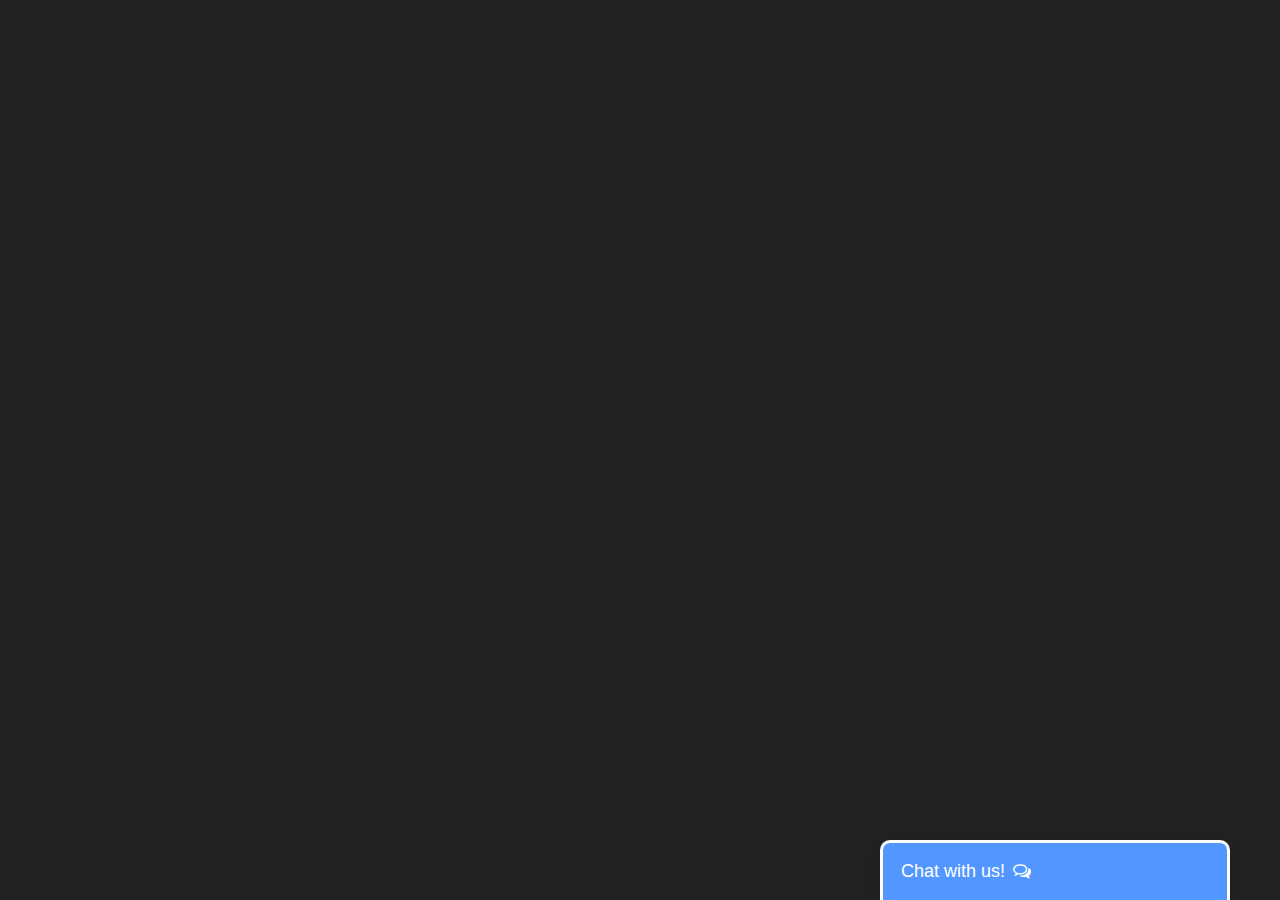
<file: mscbot/index.html>
<!DOCTYPE html>
<html lang="en">

<head>
    <meta charset="UTF-8">
    <meta http-equiv="X-UA-Compatible" content="IE=edge">
    <meta name="viewport" content="width=device-width, initial-scale=1.0">
    <title>Chat Bot</title>

    <link rel="stylesheet" href="static/css/chat.css">
    <link rel="stylesheet" href="static/css/home.css">
    <link rel="stylesheet" href="https://cdnjs.cloudflare.com/ajax/libs/font-awesome/4.7.0/css/font-awesome.min.css">

</head>

<body>
    <!-- CHAT BAR BLOCK -->
    <div class="chat-bar-collapsible">
        <button id="chat-button" type="button" class="collapsible">Chat with us!
            <i id="chat-icon" style="color: #fff;" class="fa fa-fw fa-comments-o"></i>
        </button>

        <div class="content">
            <div class="full-chat-block">
                <!-- Message Container -->
                <div class="outer-container">
                    <div class="chat-container">
                        <!-- Messages -->
                        <div id="chatbox">
                            <h5 id="chat-timestamp"></h5>
                            <p id="botStarterMessage" class="botText"><span>Loading...</span></p>
                        </div>

                        <!-- User input box -->
                        <div class="chat-bar-input-block">
                            <div id="userInput">
                                <input id="textInput" class="input-box" type="text" name="msg"
                                    placeholder="Tap 'Enter' to send a message">
                                <p></p>
                            </div>

                            <div class="chat-bar-icons">
                                <i id="chat-icon" style="color: crimson;" class="fa fa-fw fa-heart"
                                    onclick="heartButton()"></i>
                                <i id="chat-icon" style="color: #333;" class="fa fa-fw fa-send"
                                    onclick="sendButton()"></i>
                            </div>
                        </div>

                        <div id="chat-bar-bottom">
                            <p></p>
                        </div>

                    </div>
                </div>

            </div>
        </div>

    </div>

</body>
<script src="https://ajax.googleapis.com/ajax/libs/jquery/3.4.1/jquery.min.js"></script>
<script src="static/scripts/responses.js"></script>
<script src="static/scripts/chat.js"></script>

</html>
</file>
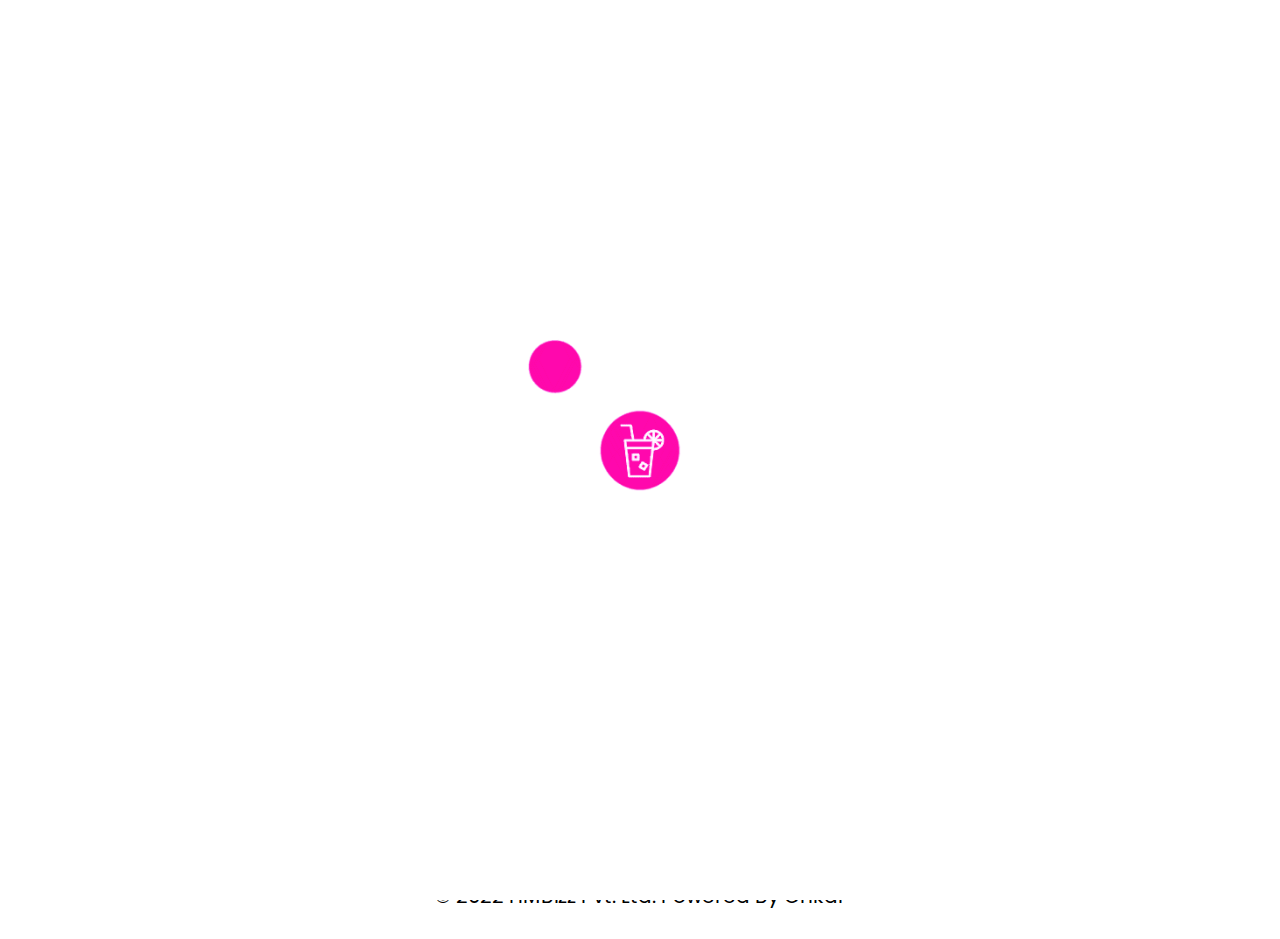
<file: about.html>
<!DOCTYPE html>
<html lang="en">
<head>
    <meta charset="UTF-8">
    <meta http-equiv="X-UA-Compatible" content="IE=edge">
    <meta name="viewport" content="width=device-width, initial-scale=1.0">
    <title>My Project</title>

    <link rel="stylesheet" href="https://unpkg.com/swiper/swiper-bundle.min.css" />

    <!-- font awesome cdn link  -->
    <link rel="stylesheet" href="https://cdnjs.cloudflare.com/ajax/libs/font-awesome/5.15.3/css/all.min.css">

    <!-- custom css file link  -->
    <link rel="stylesheet" href="css/style.css">
    <link rel="stylesheet" href="css/footer.css">

</head>
<body>
    <header>

    <a href="#" class="logo"><i class="fas fa-utensils"></i>HMBizz.</a>

    <nav class="navbar">
        <a class="active" href="index.html">home</a>
        <a href="#dishes">dishes</a>
        <a href="#about">about</a>
        <a href="#menu">menu</a>
        <a href="#review">review</a>
        <a href="#order">order</a>
    </nav>

    <div class="icons">
        <i class="fas fa-bars" id="menu-bars"></i>
        <i class="fas fa-search" id="search-icon"></i>
        <a href="wishlist.html" class="fas fa-heart"></a>
        <a href="cart.html" class="fas fa-shopping-cart"></a>
    </div>

</header>
<section class="Privacy" id="Policy">
    <br><br><br><h1 class="heading"> About </h1>
<h2>The Main Objective Of The HMBiz Is To Manage The Details Of: Item Category,Food,Delivery Address,Order,Shopping Cart. It Manages All The Information About Item Category, Customer, Shopping Cart, Item Category. The Project Is Totally Built At Administrative End And Thus Only The Administrator Is Guaranteed The Access.   
</h2>
<br>
<h2>The Purpose Of The Project Is To Build An Application Program To Reduce The Manual Work For Managing The Item Category, Food, Customer, Delivery Address. E-Commerce Refers To The Purchase And Sale Of Goods And/Or Services Via Internet.</h2>
<br>
<h2>HMBiz Is A Part Of E-Commerce. HMBiz Is A Website Designed Primarily For Use In The Food Delivery Industry. Through These Services Local People Can Sell And Distribute Their Resources At Minimal Resource Usage Effectively With High Profits By Gaining The Customer Trust (For FutureImplementation). </h2>
<br><h2>This HMBiz System Database Will Be Helpful For The Buyers To Enjoy Any Meal/Food Item Just By Placing The Orders Online. There Is No Confinement For Placing And Receiving The Orders, Since The Order Can Be Placed Online. There Will Be No Waiting Time With The Vast Number Of Verities At The Comfortable Prices.</h2>
<br><h2>To Develop This Application Database Is The Main Part Which Will Communicate Through The Application To Retrieve The Details. Database Includes Customers Can Place Their Orders From Different Food Categories And Owners/Admin Staff Will Process The Orders And Deliver The Requested Order With An Expected Delivery Time.</h2>
<br><br>
<h2>If you have any queries about Site, please email us at
HMBiz12345@gmail.com</h2>
</section>


<!-- footer -->
        
<section class="footer" id="footer">

    <div class="box-container">

        <div class="box">
            <h3> HMBiz <i class="fas fa-shopping-basket"></i> </h3>
            <p>Delectable home- cooked food that makes you go wow.</p>
            <div class="share">
                <a href="#" class="fab fa-facebook-f"></a>
                <a href="#" class="fab fa-twitter"></a>
                <a href="#" class="fab fa-linkedin"></a>
                
            </div>
            <div class="instagram"><a href="#" class="fab fa-instagram"></a></div>
        </div>

        <div class="box">
            <h3>contact info</h3>
            <a href="#" class="links"> <i class="fas fa-phone"></i> +123-456-7890 </a>
            <a href="#" class="links"> <i class="fas fa-phone"></i> +111-222-3333 </a>
            <a href="#" class="links"> <i class="fas fa-envelope"></i> doublevv234@gmail.com </a>
            <a href="#" class="links"> <i class="fas fa-map-marker-alt"></i> pune, india - 411004 </a>
        </div>

        <div class="box">
            <h3>quick links</h3>
            <a href="#" class="links"> <i class="fas fa-arrow-right"></i> Privacy Policy </a>
            <a href="#" class="links"> <i class="fas fa-arrow-right"></i> Terms & Condition </a>
            <a href="#" class="links"> <i class="fas fa-arrow-right"></i> Media Covergae </a>
            <a href="#" class="links"> <i class="fas fa-arrow-right"></i> Blog </a>

        </div>

    </div>

    <div class="credit">  <span> © 2022 HMBizz Pvt. Ltd. Powered By Onkar  </span> </div>


</section>

<!-- footer section ends -->

<!-- loader part  -->
<div class="loader-container">
    <img src="images/loader.gif" alt="">
</div>

    
<script src="https://unpkg.com/swiper/swiper-bundle.min.js"></script>

<!-- custom js file link  -->
<script src="js/script.js"></script>

</body>
</html>
</file>
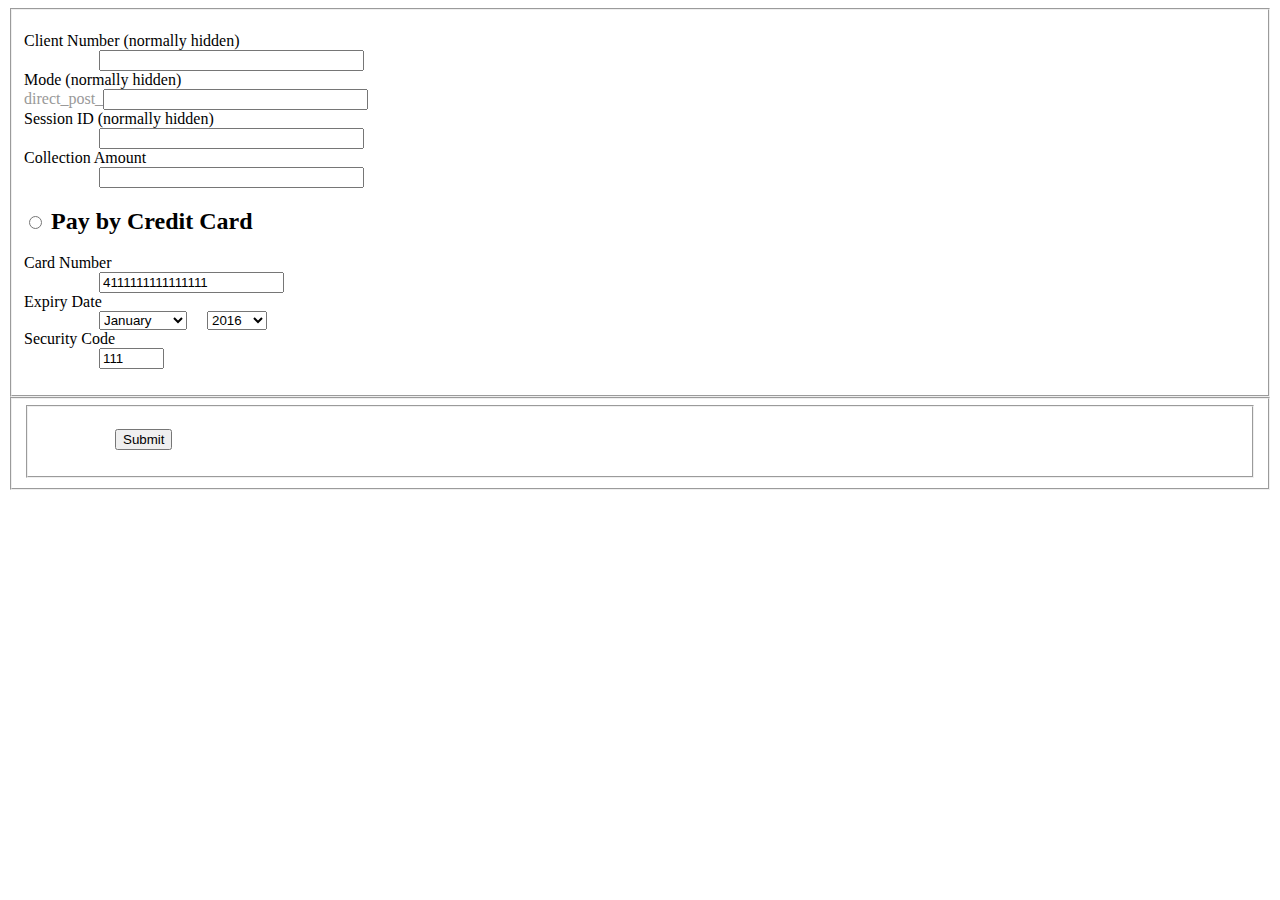
<file: pay.html>
<!DOCTYPE html PUBLIC "-//W3C//DTD XHTML 1.0 Transitional//EN"
"http://www.w3.org/TR/xhtml1/DTD/xhtml1-transitional.dtd">
<html xmlns="http://www.w3.org/1999/xhtml" xml:lang="en" lang="en" dir="ltr">
<head>
<meta http-equiv="Content-Type" content="text/html; charset=utf-8" />
 <title>Direct Post Tester</title>
<style type="text/css">
dd { margin-left: 75px; }
#mode_margin { margin-left: 0px; }
</style>
</head>
<body>
<form id="AriaPay" name="AriaPay" action="https://secure.future.stage.ariasystems.net/api/direct_post.php" method="post">   
    <fieldset class="paymethodfieldset">
        <dl>  
        <dt>Client Number (normally hidden) </dt>
        <dd>
            <input id="client_no" type="text" name="client_no" value="" size="30"/>
        </dd>
        <dt id>Mode (normally hidden)</dt>
        <dd id="mode_margin">
            <span style="color:#999">direct_post_</span><input id="mode" type="text" name="mode" value="" size="30"/>             
        </dd>             
        <dt>Session ID (normally hidden)</dt>             
        <dd>
            <input id="inSessionID" name="inSessionID" type="text" value="" size="30"/>
        
        </dd>                             
        <dt>Collection Amount</dt>             
        <dd>
            <input id="collection_amount" type="text" name="collection_amount" size="30"/>             
        </dd>                       
        <div>
            <h2>          
                <input type=radio name=formOfPayment id=formOfPayment value=CreditCard />
                    Pay by Credit Card</h2>             
        </div>      
        
        <dt>Card Number</dt>
        <dd>
            <input type="text" id="cc_no" name="cc_no" value="4111111111111111"/>
            <span id="err_cc_no" class="jserror"> </span>
        </dd>            
        <dt>Expiry Date</dt>
        <dd>
            <table cellpadding="0" cellspacing="0">
                <tr>
                    <td><select id="cc_exp_mm" name="cc_exp_mm">
                            <option value="">Month</option>
                            <option value="1" selected="selected">January</option>                                 
                            <option value="2">February</option>                              
                            <option value="3">March</option>                           
                            <option value="4">April</option>                           
                            <option value="5">May</option>                            
                            <option value="6">June</option>                            
                            <option value="7">July</option>                           
                            <option value="8">August</option>                             
                            <option value="9">September</option>                     
                            <option value="10">October</option>                              
                            <option value="11">November</option>                             
                            <option value="12">December</option>                             
                        </select></td>                         
                    <td width="20">&nbsp;</td>                         
                    <td><select id="cc_exp_yyyy" name="cc_exp_yyyy">
<option value="">Month</option>
                            <option value="2016" selected="selected">2016</option>                                 
                            <option value="2017">2017</option>                              
                            <option value="2018">2018</option>                           
                            <option value="2019">2019</option>                           
                            <option value="2020">2020</option>                            
                            <option value="2021">2021</option>                            
                            <option value="2022">2022</option>                           
                            <option value="2023">2023</option>                             
                            <option value="2024">2024</option>                     
                            <option value="2025">2025</option>                              
                            <option value="2026">2026</option>                             
                            <option value="2027">2027</option>
<option value="2028">2028</option>                             
                            <option value="2029">2029</option>
<option value="2030">2030</option>
                        </select>                         
                    </td>                     
                </tr>                 
            </table>             
        </dd>
        <dt>Security Code</dt>
        <dd>
            <input id="cvv" type="text" size="5" name="cvv" value="111"/>
        </dd>
        </dl>     
</fieldset>     
<fieldset >
   <!---- <dl id="payMethodACH" >
                <div class="Section_Header">                 
            <h2>                     
                <input type=radio name=formOfPayment id=formOfPayment value=ACH />                     
                Pay by ACH</h2>             
        </div>             
        <dt>Routing Number</dt>

        <dd>                 
            <input type="text" id="bank_routing_num" name="bank_routing_num" value="999999992"/>             
        </dd>             
        <dt>Account Number</dt>            
        <dd>                 
            <input type="text" id="bank_acct_num" name="bank_acct_num" value="1111111111" />             
        </dd>         
    </dl>     
</fieldset>     
<h2>Pay using Net Terms</h2>     
<fieldset class="paymethodfieldset">         
    <dl id="payMethodNet0" >             
        <dt>                 
            <div class="Section_Header">                     
                <h3>                         
                    <input type=radio name=formOfPayment id=formOfPayment value=Net0 />
                    Pay using Net 0</h3>                
            </div>             
        </dt>         
    </dl>     
</fieldset>     
<fieldset>         
    <dl id="payMethodNet10" class="paymethod2" >             
        <dt>                 
            <div>                     
                <h3>                         
                    <input type=radio name=formOfPayment id=formOfPayment value=Net10 />
                    Pay using Net 10</h3>                 
            </div>             
        </dt>        
     </dl>     
</fieldset>     
<fieldset>         
    <dl id="payMethodNet15">             
        <dt>                 
            <div class="Section_Header">                     
                <h3>                         
                    <input type=radio name=formOfPayment id=formOfPayment value=Net15 />                         
                    Pay using Net 15</h3>                 
            </div>             
        </dt>         
    </dl>     
</fieldset>     
<fieldset class="paymethodfieldset">         
    <dl id="payMethodNet30" class="paymethod2" >             
        <dt>                 
            <div class="Section_Header">                     
                <h3>                         
                    <input type=radio name=formOfPayment id=formOfPayment value=Net30 />
                    Pay using Net 30</h3>
            </div>             
        </dt>        
    </dl>
</fieldset>
<fieldset>         
    <dl id="payMethodNet15">             
        <dt>                 
            <div>                     
                <h3>                         
                    <input type=radio name=formOfPayment id=formOfPayment value=Net45 />                         
                    Pay using Net 45</h3>                 
            </div>             
        </dt>
    </dl>
</fieldset>     
<fieldset>        
     <dl id="payMethodNet60">             
        <dt>                 
            <div class="Section_Header">                     
                <h3>                         
                    <input type=radio name=formOfPayment id=formOfPayment value=Net60 />                         
                    Pay using Net 60</h3>                 
            </div>            
        </dt>         
    </dl>     
</fieldset>   -->  
<fieldset>        
     <dl>             
        <dd class="button">                 
            <input type="submit" name="submitPayment" id="submitPayment" value="Submit" />             
        </dd>         
    </dl>     
</fieldset>
</form>
</div>
<footer>
<script src="https://secure.ariasystems.net/api/ariaCHD.js"></script>
<script language="javascript">
          aria.environmentId ="future.stage";
</script>
</footer>
</body>
</html>
</html>
</file>
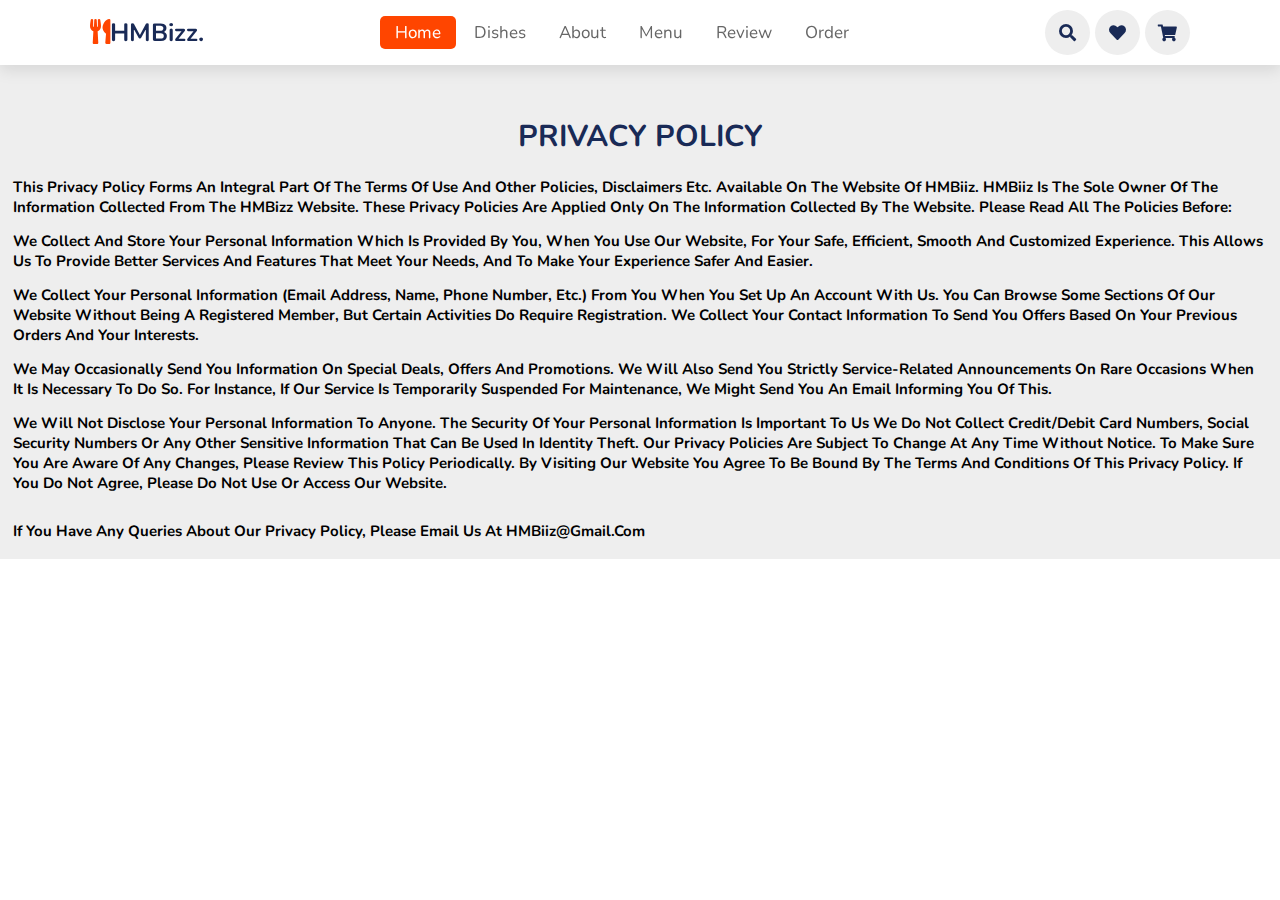
<file: Privacy Policy.html>
<!DOCTYPE html>
<html lang="en">
<head>
    <meta charset="UTF-8">
    <meta http-equiv="X-UA-Compatible" content="IE=edge">
    <meta name="viewport" content="width=device-width, initial-scale=1.0">
    <title>My Project</title>

    <link rel="stylesheet" href="https://unpkg.com/swiper/swiper-bundle.min.css" />

    <!-- font awesome cdn link  -->
    <link rel="stylesheet" href="https://cdnjs.cloudflare.com/ajax/libs/font-awesome/5.15.3/css/all.min.css">

    <!-- custom css file link  -->
    <link rel="stylesheet" href="css/style.css">

</head>
<body>
    <header>

    <a href="#" class="logo"><i class="fas fa-utensils"></i>HMBizz.</a>

    <nav class="navbar">
        <a class="active" href="index.html">home</a>
        <a href="#dishes">dishes</a>
        <a href="#about">about</a>
        <a href="#menu">menu</a>
        <a href="#review">review</a>
        <a href="#order">order</a>
    </nav>

    <div class="icons">
        <i class="fas fa-bars" id="menu-bars"></i>
        <i class="fas fa-search" id="search-icon"></i>
        <a href="wishlist.html" class="fas fa-heart"></a>
        <a href="cart.html" class="fas fa-shopping-cart"></a>
    </div>

</header>
<section class="Privacy" id="Policy">
    <section class=""></section>
    <br><br><br><h1 class="heading"> Privacy Policy </h1>
<h2>This Privacy Policy forms an integral part of the Terms of Use and other policies, disclaimers etc. available on the Website of HMBiiz.
 HMBiiz is the sole owner of the information collected from the HMBizz website. These privacy policies are applied only on the information collected by the Website. Please read all the policies before:</h2>
<br>
<h2>We collect and store your personal information which is provided by you, when you use our Website, for your safe, efficient, smooth and customized experience. This allows us to provide better services and features that meet your needs, and to make your experience safer and easier.</h2>
<br>
<h2>We collect your personal information (email address, name, phone number, etc.) from you when you set up an account with us. You can browse some sections of our Website without being a registered member, but certain activities do require registration. We collect your contact information to send you offers based on your previous orders and your interests.</h2>
<br><h2>We may occasionally send you information on special deals, offers and promotions. We will also send you strictly service-related announcements on rare occasions when it is necessary to do so. For instance, if our service is temporarily suspended for maintenance, we might send you an email informing you of this.</h2>
<br><h2>We will not disclose your personal information to anyone. The security of your personal information is important to us
We do not collect credit/debit card numbers, social security numbers or any other sensitive information that can be used in identity theft.
Our privacy policies are subject to change at any time without notice. To make sure you are aware of any changes, please review this policy periodically. By visiting our Website you agree to be bound by the terms and conditions of this Privacy Policy. If you do not agree, please do not use or access our Website.</h2>
<br><br>
<h2>If you have any queries about our Privacy Policy, please email us at
HMBiiz@gmail.com</h2>
</section>


               
    
<script src="https://unpkg.com/swiper/swiper-bundle.min.js"></script>

<!-- custom js file link  -->
<script src="js/script.js"></script>

</body>
</html>
</file>
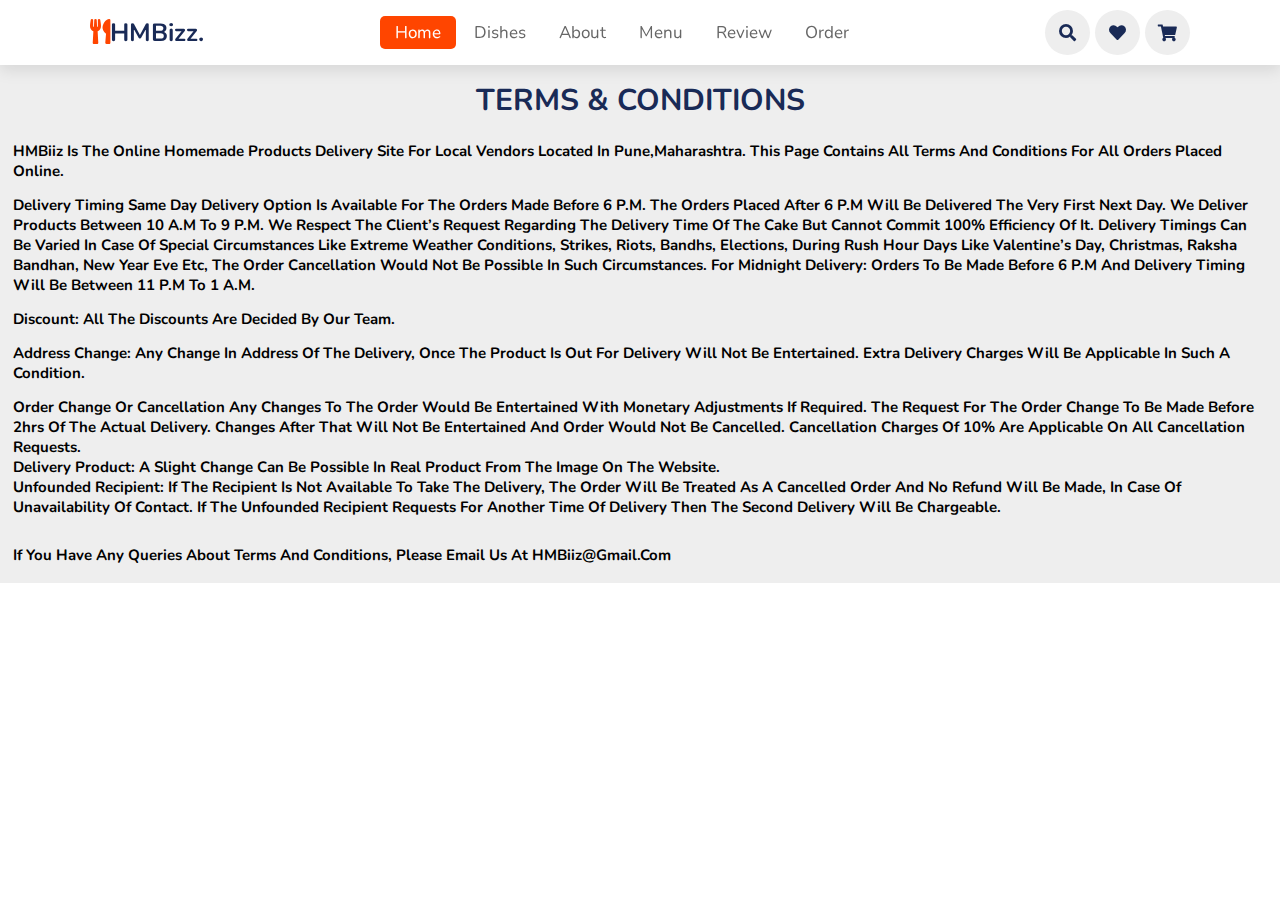
<file: Terms &Conditions.html>
<!DOCTYPE html>
<html lang="en">
<head>
    <meta charset="UTF-8">
    <meta http-equiv="X-UA-Compatible" content="IE=edge">
    <meta name="viewport" content="width=device-width, initial-scale=1.0">
    <title>HMBizz</title>

    <link rel="stylesheet" href="https://unpkg.com/swiper/swiper-bundle.min.css" />

    <!-- font awesome cdn link  -->
    <link rel="stylesheet" href="https://cdnjs.cloudflare.com/ajax/libs/font-awesome/5.15.3/css/all.min.css">

    <!-- custom css file link  -->
    <link rel="stylesheet" href="css/style.css">

</head>
<body>
    <header>

    <a href="#" class="logo"><i class="fas fa-utensils"></i>HMBizz.</a>

    <nav class="navbar">
        <a class="active" href="index.html">home</a>
        <a href="#dishes">dishes</a>
        <a href="#about">about</a>
        <a href="#menu">menu</a>
        <a href="#review">review</a>
        <a href="#order">order</a>
    </nav>

    <div class="icons">
        <i class="fas fa-bars" id="menu-bars"></i>
        <i class="fas fa-search" id="search-icon"></i>
        <a href="wishlist.html" class="fas fa-heart"></a>
        <a href="cart.html" class="fas fa-shopping-cart"></a>
    </div>

</header>
<section class="Privacy" id="Policy">
    <br><br><br><h1 class="heading"> Terms & Conditions </h1>
<h2>HMBiiz is the online homemade products delivery site for local vendors located in Pune,Maharashtra. This page contains all terms and conditions for all orders placed online.</h2>
<br>
<h2>
Delivery Timing
Same day delivery option is available for the orders made before 6 p.m. The orders placed after 6 p.m will be delivered the very first next day.
We deliver products between 10 a.m to 9 p.m. We respect the client’s request regarding the delivery time of the cake but cannot commit 100% efficiency of it.
Delivery timings can be varied in case of special circumstances like extreme weather conditions, strikes, riots, bandhs, elections, during rush hour days like Valentine’s Day, Christmas, Raksha Bandhan, New year Eve etc, the order cancellation would not be possible in such circumstances.
For Midnight Delivery: Orders to be made before 6 p.m and delivery timing will be between 11 p.m to 1 a.m.</h2>
<br>
<h2>Discount: 
All the discounts are decided by our team.</h2>
<br><h2>Address Change: 
Any change in address of the delivery, once the product is out for delivery will not be entertained. Extra delivery charges will be applicable in such a condition.
</h2>
<br><h2>Order Change or Cancellation
Any changes to the order would be entertained with monetary adjustments if required. The request for the order change to be made before 2hrs of the actual delivery. Changes after that will not be entertained and order would not be cancelled. Cancellation charges of 10% are applicable on all cancellation requests.
</h2>
<h2>Delivery Product: 
A slight change  can be possible in real product from the image on the website.</h2>
<h2>Unfounded Recipient: 
If the recipient is not available to take the delivery, the order will be treated as a cancelled order and no refund will be made, in case of unavailability of contact. If the unfounded recipient requests for another time of delivery then the second delivery will be chargeable.</h2>
<br><br>
<h2>If you have any queries about Terms and Conditions, please email us at
HMBiiz@gmail.com</h2>
</section>


               
    
<script src="https://unpkg.com/swiper/swiper-bundle.min.js"></script>

<!-- custom js file link  -->
<script src="js/script.js"></script>

</body>
</html>
</file>
<file: mscbot/static/css/chat.css>
.chat-bar-collapsible {
    position: fixed;
    bottom: 0;
    right: 50px;
    box-shadow: 0 8px 16px 0 rgba(0, 0, 0, 0.2);
}

.collapsible {
    background-color: rgb(82, 151, 255);
    color: white;
    cursor: pointer;
    padding: 18px;
    width: 350px;
    text-align: left;
    outline: none;
    font-size: 18px;
    border-radius: 10px 10px 0px 0px;
    border: 3px solid white;
    border-bottom: none;
}

.content {
    max-height: 0;
    overflow: hidden;
    transition: max-height 0.2s ease-out;
    background-color: #f1f1f1;
}

.full-chat-block {
    width: 350px;
    background: white;
    text-align: center;
    overflow: auto;
    scrollbar-width: none;
    height: max-content;
    transition: max-height 0.2s ease-out;
}

.outer-container {
    min-height: 500px;
    bottom: 0%;
    position: relative;
}

.chat-container {
    max-height: 500px;
    width: 100%;
    position: absolute;
    bottom: 0;
    left: 0;
    scroll-behavior: smooth;
    hyphens: auto;
}

.chat-container::-webkit-scrollbar {
    display: none;
}

.chat-bar-input-block {
    display: flex;
    float: left;
    box-sizing: border-box;
    justify-content: space-between;
    width: 100%;
    align-items: center;
    background-color: rgb(235, 235, 235);
    border-radius: 10px 10px 0px 0px;
    padding: 10px 0px 10px 10px;
}

.chat-bar-icons {
    display: flex;
    justify-content: space-evenly;
    box-sizing: border-box;
    width: 25%;
    float: right;
    font-size: 20px;
}

#chat-icon:hover {
    opacity: .7;
}

/* Chat bubbles */

#userInput {
    width: 75%;
}

.input-box {
    float: left;
    border: none;
    box-sizing: border-box;
    width: 100%;
    border-radius: 10px;
    padding: 10px;
    font-size: 16px;
    color: #000;
    background-color: white;
    outline: none
}

.userText {
    color: white;
    font-family: Helvetica;
    font-size: 16px;
    font-weight: normal;
    text-align: right;
    clear: both;
}

.userText span {
    line-height: 1.5em;
    display: inline-block;
    background: #5ca6fa;
    padding: 10px;
    border-radius: 8px;
    border-bottom-right-radius: 2px;
    max-width: 80%;
    margin-right: 10px;
    animation: floatup .5s forwards
}

.botText {
    color: #000;
    font-family: Helvetica;
    font-weight: normal;
    font-size: 16px;
    text-align: left;
}

.botText span {
    line-height: 1.5em;
    display: inline-block;
    background: #e0e0e0;
    padding: 10px;
    border-radius: 8px;
    border-bottom-left-radius: 2px;
    max-width: 80%;
    margin-left: 10px;
    animation: floatup .5s forwards
}

@keyframes floatup {
    from {
        transform: translateY(14px);
        opacity: .0;
    }
    to {
        transform: translateY(0px);
        opacity: 1;
    }
}

@media screen and (max-width:600px) {
    .full-chat-block {
        width: 100%;
        border-radius: 0px;
    }
    .chat-bar-collapsible {
        position: fixed;
        bottom: 0;
        right: 0;
        width: 100%;
    }
    .collapsible {
        width: 100%;
        border: 0px;
        border-top: 3px solid white;
        border-radius: 0px;
    }
}
</file>
<file: mscbot/static/css/home.css>
html {
    scroll-behavior: smooth;
    font-family: Helvetica, sans-serif, Arial;
}

body {
    margin: 0 auto;
    background-color: #222;
}
</file>
<file: css/style.css>
@import url('https://fonts.googleapis.com/css2?family=Nunito:wght@200;300;400;600;700&display=swap');

:root{
    --green:orangered;
    --black:#192a56;
    --light-color:#666;
    --box-shadow:0 .5rem 1.5rem rgba(0,0,0,.1);
}

*{
    font-family: 'Nunito', sans-serif;
    margin:0; padding:0;
    box-sizing: border-box;
    text-decoration: none;
    outline: none; border:none;
    text-transform: capitalize;
    transition: all .2s linear;
}
body{
    background-color: white;
    color: black;
}
.dark-mode{
    background-color: rgb(32,32,32);
    color: white;
}
html{
    font-size: 62.5%;
    overflow-x: hidden;
    scroll-padding-top: 5.5rem;
    scroll-behavior: smooth;
}

section{
    padding:1.8rem 1%;
}

section:nth-child(even){
    background:#eee;
}

.sub-heading{
    text-align: center;
    color:var(--green);
    font-size: 2rem;
    padding-top: 1rem;
}

.heading{
    text-align: center;
    color:var(--black);
    font-size: 3rem;
    padding-bottom: 2rem;
    padding-top: 2rem;
    text-transform: uppercase;
}

.btn{
    margin-top: 1rem;
    display: inline-block;
    font-size: 1.7rem;
    color:#fff;
    background: var(--black);
    border-radius: .5rem;
    cursor: pointer;
    padding:.8rem 3rem;
}

.btn:hover{
    background: var(--green);
    letter-spacing: .1rem;
}

header{
    position: fixed;
    top:0; left: 0; right:0;
    background: #fff;
    padding:1rem 7%;
    display: flex;
    align-items: center;
    justify-content: space-between;
    z-index: 1000;
    box-shadow: var(--box-shadow);
}

header .logo{
    color:var(--black);
    font-size: 2.5rem;
    font-weight: bolder;
}

header .logo i{
    color:var(--green);
}

header .navbar a{
    font-size: 1.7rem;
    border-radius: .5rem;
    padding:.5rem 1.5rem;
    color:var(--light-color);
}

header .navbar a.active,
header .navbar a:hover{
    color:#fff;
    background: var(--green);
}
header .icons{
    display: flex;
}

header .icons img{
    cursor: pointer;
    margin-left: .5rem;
    height:4.5rem;
    width:4.5rem;
    text-align: center;
    font-size: 1.7rem;
    color:var(--black);
    border-radius: 50%;
    background: #eee;
}

header .icons i,
header .icons a{
    cursor: pointer;
    margin-left: .5rem;
    height:4.5rem;
    line-height: 4.5rem;
    width:4.5rem;
    text-align: center;
    font-size: 1.7rem;
    color:var(--black);
    border-radius: 50%;
    background: #eee;
}

header .icons i:hover,
header .icons a:hover{
    color:#fff;
    background: var(--green);
    transform: rotate(360deg);
}

header .icons #menu-bars{
    display: none;
}

#search-form{
    position: fixed;
    top:-110%; left:0; 
    height:100%; width:100%;
    z-index: 1004;
    background:rgba(0,0,0,.8);
    display: flex;
    align-items: center;
    justify-content: center;
    padding:0 1rem;
}

#search-form.active{
    top:0;
}

#search-form #search-box{
    width:50rem;
    border-bottom: .1rem solid #fff;
    padding:1rem 0;
    color:#fff;
    font-size: 3rem;
    text-transform: none;
    background:none;
}

#search-form #search-box::placeholder{
    color:#eee;
}

#search-form #search-box::-webkit-search-cancel-button{
    -webkit-appearance: none;
}

#search-form label{
    color:#fff;
    cursor:pointer;
    font-size: 3rem;
}

#search-form label:hover{
    color:var(--green);
}

#search-form #close{
    position: absolute;
    color:#fff;
    cursor: pointer;
    top: 2rem; right:3rem;
    font-size: 5rem;
}

.home .home-slider .slide{
    display: flex;
    align-items: center;
    flex-wrap: wrap;
    gap:2rem; 
    padding-top: 9rem;
}

.home .home-slider .slide .content{
    flex:1 1 45rem;
    padding: 8rem;
}

.home .home-slider .slide .image{
    flex:1 1 45rem;
}

.home .home-slider .slide .image img{
    width: 100%;
}

.home .home-slider .slide .content span{
    color:var(--green);
    font-size: 2.5rem;
}

.home .home-slider .slide .content h3{
    color:var(--black);
    font-size: 7rem;
}

.home .home-slider .slide .content p{
    color:var(--light-color);
    font-size: 2.2rem;
    padding:.5rem 0;
    line-height: 1.5;
}

.swiper-pagination-bullet-active{
    background:var(--green);
}

.dishes .box-container{
    display: grid;
    grid-template-columns: repeat(auto-fit, minmax(28rem, 1fr));
    gap:1.5rem;
}

.dishes .box-container .box{
    padding:2.5rem;
    background:#fff;
    border-radius: .5rem;
    border:.1rem solid rgba(0,0,0,.2);
    box-shadow: var(--box-shadow);
    position: relative;
    overflow: hidden;
    text-align: center;
}

.dishes .box-container .box .fa-heart,
.dishes .box-container .box .fa-eye{
    position: absolute;
    top:1.5rem;
    background:#eee;
    border-radius: 50%;
    height: 5rem;
    width:5rem;
    line-height: 5rem;
    font-size: 2rem;
    color:var(--black);
}

.dishes .box-container .box .fa-heart:hover,
.dishes .box-container .box .fa-eye:hover{
    background: var(--green);
    color:#fff;
}

.dishes .box-container .box .fa-heart{
    right:-15rem;
}

.dishes .box-container .box .fa-eye{
    left:-15rem;
}

.dishes .box-container .box:hover .fa-heart{
    right:1.5rem;
}

.dishes .box-container .box:hover .fa-eye{
    left:1.5rem;
}

.dishes .box-container .box img{
    height:35rem;
    margin:1rem 0;
    border-radius: 6%;
}

.dishes .box-container .box h3{
    color:var(--black);
    font-size: 2.5rem;
}

.dishes .box-container .box .stars{
    padding:1rem 0;
}

.dishes .box-container .box .stars i{
    font-size: 1.7rem;
    color:var(--green);
}

.dishes .box-container .box span{
    color:var(--green);
    font-weight: bolder;
    margin-right: 1rem;
    font-size: 2.5rem;
}

.about .row{
    display: flex;
    flex-wrap: wrap;
    gap:1.5rem;
    align-items: center;
}

.about .row .image{
    flex:1 1 45rem;
}

.about .row .image img{ 
    width: 100%;
}

.about .row .content{
    flex:1 1 45rem;
}

.about .row .content h3{
    color:var(--black);
    font-size: 4rem;
    padding:.5rem 0;
}

.about .row .content p{
    color:var(--light-color);
    font-size: 1.5rem;
    padding:.5rem 0;
    line-height: 2;
}

.about .row .content .icons-container{
    display: flex;
    gap:1rem;
    flex-wrap: wrap;
    padding:1rem 0;
    margin-top: .5rem;
}

.about .row .content .icons-container .icons{
    background:#eee;
    border-radius: .5rem;
    border:.1rem solid rgba(0,0,0,.2);
    display: flex;
    align-items: center;
    justify-content: center;
    gap:1rem;
    flex:1 1 17rem;
    padding:1.5rem 1rem;
}

.about .row .content .icons-container .icons i{
    font-size: 2.5rem;
    color:var(--green);
}

.about .row .content .icons-container .icons span{
    font-size: 1.5rem;
    color:var(--black);
}

.menu .box-container{
    display: grid;
    grid-template-columns: repeat(auto-fit, minmax(30rem, 1fr));
    gap:1.5rem;
}

.menu .box-container .box{
    background: #fff;
    border:.1rem solid rgba(0,0,0,.2);
    border-radius: .5rem;
    box-shadow: var(--box-shadow);    
}

.menu .box-container .box .image{
    height: 25rem;
    width: 100%;
    padding:1.5rem;
    overflow: hidden;
    position: relative;
}

.menu .box-container .box .image img{
    height: 100%;
    width: 100%;
    border-radius: .5rem;
    object-fit: cover;
}

.menu .box-container .box .image .fa-heart{
    position: absolute;
    top:2.5rem; right: 2.5rem;
    height: 5rem;
    width: 5rem;
    line-height: 5rem;
    text-align: center;
    font-size: 2rem;
    background: #fff;
    border-radius: 50%;
    color:var(--black);
}

.menu .box-container .box .image .fa-heart:hover{
    background-color: var(--green);
    color:#fff;
}

.menu .box-container .box .content{
    padding:2rem;
    padding-top: 0;
}

.menu .box-container .box .content .stars{
    padding-bottom: 1rem;
}

.menu .box-container .box .content .stars i{
   font-size: 1.7rem;
   color:var(--green);
}

.menu .box-container .box .content h3{
    color:var(--black);
    font-size: 2.5rem;
}

.menu .box-container .box .content p{
    color:var(--light-color);
    font-size: 1.6rem;
    padding:.5rem 0;
    line-height: 1.5;
}

.menu .box-container .box .content .price{
    color:var(--green);
    margin-left: 1rem;
    font-size: 2.5rem;
}

.review .slide{
    padding:2rem;
    box-shadow:var(--box-shadow);
    border:.1rem solid rgba(0,0,0,.2);
    border-radius: .5rem;
    position: relative;    
}

.review .slide .fa-quote-right{
    position: absolute;
    top:2rem; right:2rem;
    font-size: 6rem;
    color:#ccc;
}

.review .slide .user{
    display: flex;
    gap:1.5rem;
    align-items: center;
    padding-bottom: 1.5rem;
}

.review .slide .user img{
    height: 7rem;
    width: 7rem;
    border-radius: 50%;
    object-fit: cover;
}

.review .slide .user h3{
    color:var(--black);
    font-size: 2rem;
    padding-bottom: .5rem;
}

.review .slide .user i{
    font-size: 1.3rem;
    color:var(--green);
}

.review .slide p{
    font-size: 1.5rem;
    line-height: 1.8;
    color:var(--light-color);
}

.order form{
    max-width:90rem;
    border-radius: .5rem;
    box-shadow: var(--box-shadow);
    border:.1rem solid rgba(0,0,0,.2);
    background:#fff;
    padding:1.5rem;
    margin:0 auto;
}

.order form .inputBox{
    display: flex;
    flex-wrap: wrap;
    justify-content: space-between;
}

.order form .inputBox .input{
    width:49%;
}

.order form .inputBox .input span{
    display:block;
    padding:.5rem 0;
    font-size: 1.5rem;
    color:var(--light-color);
}

.order form .inputBox .input input,
.order form .inputBox .input textarea{
    background:#eee;
    border-radius: .5rem;
    padding:1rem;
    font-size: 1.6rem;
    color:var(--black);
    text-transform: none;
    margin-bottom: 1rem;
    width:100%;
}

.order form .inputBox .input input:focus,
.order form .inputBox .input textarea:focus{
    border:.1rem solid var(--green);
}

.order form .inputBox .input textarea{
    height:20rem;
    resize: none;
}

.order form .btn{
    margin-top: 0;
}

.footer .box-container{
    display: grid;
    grid-template-columns: repeat(auto-fit, minmax(25rem, 1fr));
    gap:1.5rem;
}

.footer .box-container .box h3{
    padding:.5rem 0;
    font-size: 2.5rem;
    color:var(--black);
}

.footer .box-container .box a{
    display: block;
    padding:.5rem 0;
    font-size: 1.5rem;
    color:#060606;
}

.footer .box-container .box a:hover{
    color:var(--green);
    text-decoration: underline;
}

.footer .credit{
    text-align: center;
    border-top: .1rem solid rgba(0,0,0,.1);
    font-size: 2rem;
    color:var(--black);
    padding:.5rem;
    padding-top: 1.5rem;
    margin-top: 1.5rem;
}

.footer .credit span{
    color:var(--green);
}

.loader-container{
    position: fixed;
    top:0; left:0;
    height:100%; 
    width:100%;
    z-index: 10000;
    background:#fff;
    display: flex;
    align-items: center;
    justify-content: center;
    overflow: hidden;
}

.loader-container img{
    width:35rem;
}

.loader-container.fade-out{
    top:-110%;
    opacity:0;
}


































/* media queries  */

@media (max-width:991px){

    html{
        font-size: 55%;
    }
    
    header{
        padding:1rem 2rem;
    }

    section{
        padding:2rem;
    }


}

@media (max-width:768px){

    header .icons #menu-bars{
        display: inline-block;
    }

    header .navbar{
        position: absolute;
        top:100%; left:0; right:0;
        background:#fff;
        border-top: .1rem solid rgba(0,0,0,.2);
        border-bottom: .1rem solid rgba(0,0,0,.2);
        padding:1rem;
        clip-path: polygon(0 0, 100% 0, 100% 0, 0 0);
    }

    header .navbar.active{
        clip-path: polygon(0 0, 100% 0, 100% 100%, 0% 100%);
    }

    header .navbar a{
        display: block;
        padding:1.5rem;
        margin:1rem;
        font-size: 2rem;
        background:#eee;
    }

    #search-form #search-box{
        width:90%;
        margin:0 1rem;
    }

    .home .home-slider .slide .content h3{
        font-size: 5rem;
    }

}

@media (max-width:450px){

    html{
        font-size: 50%;
    }

    .dishes .box-container .box img{
        height:auto;
        width: 100%;
    }

    .order form .inputBox .input{
        width:100%;
    }

}
</file>
<file: css/footer.css>
@import url('https://fonts.googleapis.com/css2?family=Poppins:wght@100;300;400;500;600&display=swap');


*{
    font-family: 'Poppins', sans-serif;
    margin:0; padding:0;
    box-sizing: border-box;
    outline: none; border:none;
    text-decoration: none;
    text-transform: capitalize;
    transition: all .2s linear;
}

.footer{
    background: white;
}

.footer .box-container{
    display: grid;
    grid-template-columns: repeat(auto-fit, minmax(25rem, 1fr));
    gap:1.5rem;
}

.footer .box-container .box h3{
    font-size: 2.5rem;
    color:var(--white);
    padding:1rem 0;
}

.footer .box-container .box a{
    text-decoration: none;
}

.footer .box-container .box a:hover{
    color: #f34e02;
    text-decoration: none;
}

.footer .box-container .box h3 i{
    color:var(--orange);
}

.footer .box-container .box .links{
    display: block;
    font-size: 1.5rem;
    color:var(--white);
    padding:1rem 0;
}

.footer .box-container .box .links i{
    color:var(--orange);
    padding-right: .5rem;
}

.footer .box-container .box .links:hover i{
    padding-right: 2rem;
}


.footer .box-container .box p{
    line-height: 1.8;
    font-size: 1.8rem;
    color:var(--white);
    padding:1rem 0;
}
.footer .box-container .box .share{
    display: flex;
}

.footer .box-container .box .share a{
    height:4rem;
    width:4rem;
    line-height:3rem;
    border-radius: 1.5rem;
    font-size: 2rem;
    color:var(--white);
    margin-right: .2rem;
    background: white;
    text-align: center;
    text-decoration: none;
}

.footer .box-container .box .share a:hover{
    background-color: #4267B2;
    color: var(--white);
}

.footer .box-container .box .instagram a{
    height:4rem;
    width:4rem;
    line-height:3rem;
    border-radius: 1.5rem;
    font-size: 2rem;
    color:var(--white);
    margin-right: .2rem;
    background: white;
    text-align: center;
    position: relative;
    left:13.4rem;
    bottom:4rem;
    text-decoration: none;
}

.footer .box-container .box .instagram a:hover{
    /* background: #0263f3;*/
    color: whitesmoke; 
    width:4rem; height:4rem;
  background: #f09433; 
background: -moz-linear-gradient(45deg, #f09433 0%, #e6683c 25%, #dc2743 50%, #cc2366 75%, #bc1888 100%); 
background: -webkit-linear-gradient(45deg, #f09433 0%,#e6683c 25%,#dc2743 50%,#cc2366 75%,#bc1888 100%); 
background: linear-gradient(45deg, #f09433 0%,#e6683c 25%,#dc2743 50%,#cc2366 75%,#bc1888 100%); 
filter: progid:DXImageTransform.Microsoft.gradient( startColorstr='#f09433', endColorstr='#bc1888',GradientType=1 );
}

.footer .box-container .box .email{
    width: 100%;
    margin:.7rem 0;
    padding:1rem;
    border-radius: 1.5rem;
    background: #eee;
    font-size: 1.6rem;
    color:var(--white);
    text-transform: none;
}

.footer .box-container .box .payment-img{
    margin-top: 2rem;
    height: 3rem;
    display: block;
}

.footer .credit{
    text-align: center;
    margin-top: 2rem;
    padding:1rem;
    padding-top: 2.5rem;
    font-size: 2rem;
    color:var(--white);
    border-top: var(--border);
}

.footer .credit span{
    color:var(--orange);
}


/* media queries  */

@media (max-width:800px){
    .footer{
        width: 100%;
        text-align: center;
    }
    .footer .box-container .box .instagram a{
        position: relative;
        left: 9rem;
    }

}
</file>
